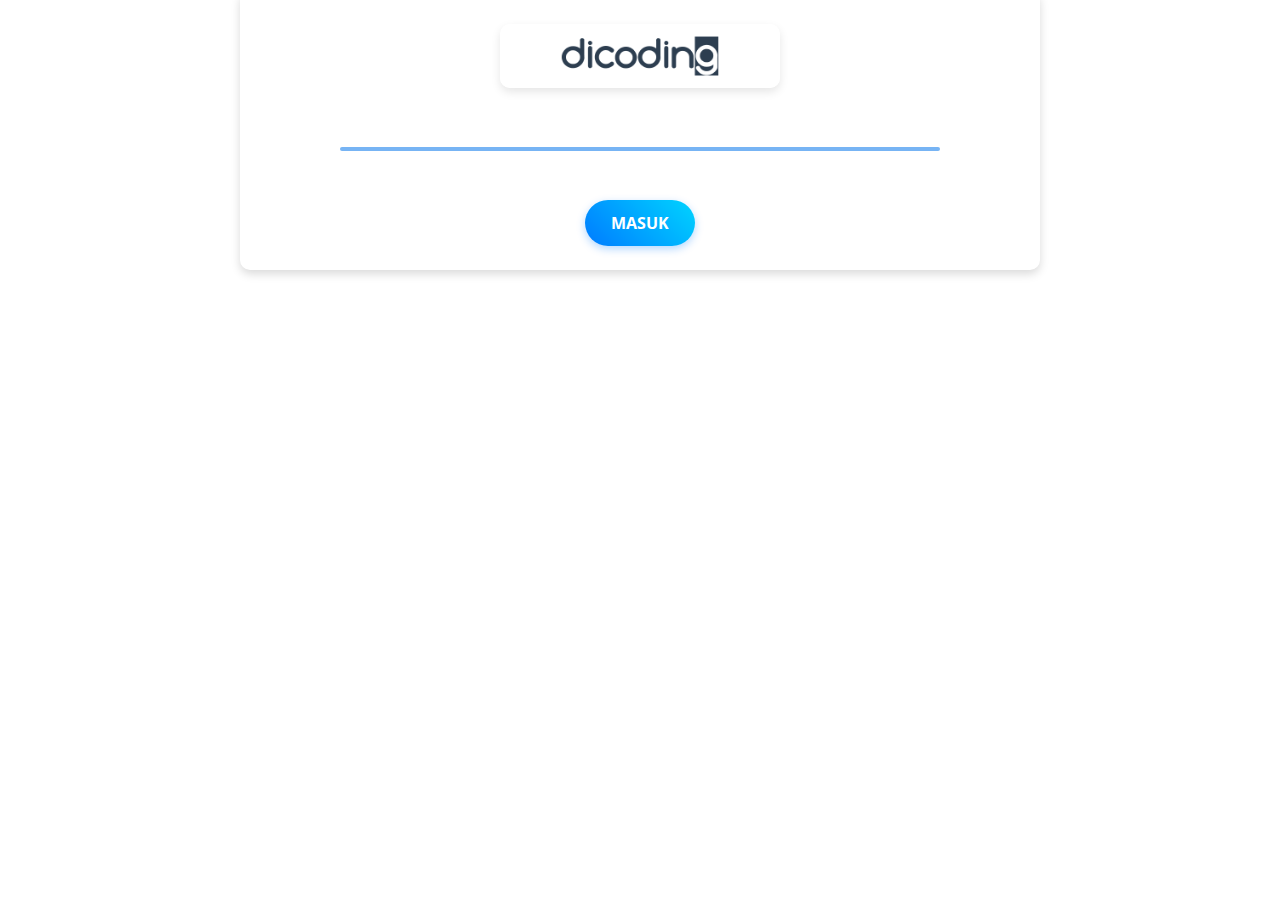
<file: index.html>
<!doctype html>
<html lang="en">
<head>
    <meta charset="UTF-8">
    <meta name="viewport" content="width=device-width, initial-scale=1.0">
    <meta http-equiv="X-UA-Compatible" content="ie=edge">
    <link rel="preconnect" href="https://fonts.gstatic.com">
    <link href="https://fonts.googleapis.com/css2?family=Open+Sans:wght@400;600;700&display=swap" rel="stylesheet">
    <link rel="stylesheet" href="assets/styles/index.css">
    <link rel="stylesheet" href="assets/styles/home.css">
    <title>Login Apps</title>
</head>
<body>
<main>
    <header>
        <img src="assets/images/dicoding-logo.png" alt="Dicoding logo">
    </header>

    <section class="welcome-text">
        <h1>Selamat Datang di <span>Bookshelf App</span></h1>
        <p>Temukan dan Kelola Buku Favoritmu dengan Mudah!</p>
    </section>

    <section class="center-button">
        <a href="home.html" class="btn-masuk">Masuk</a>
    </section>

    
</main>
<script src="assets/scripts/home.js"></script>
<script src="assets/scripts/main.js"></script>

</body>
</html>
</file>
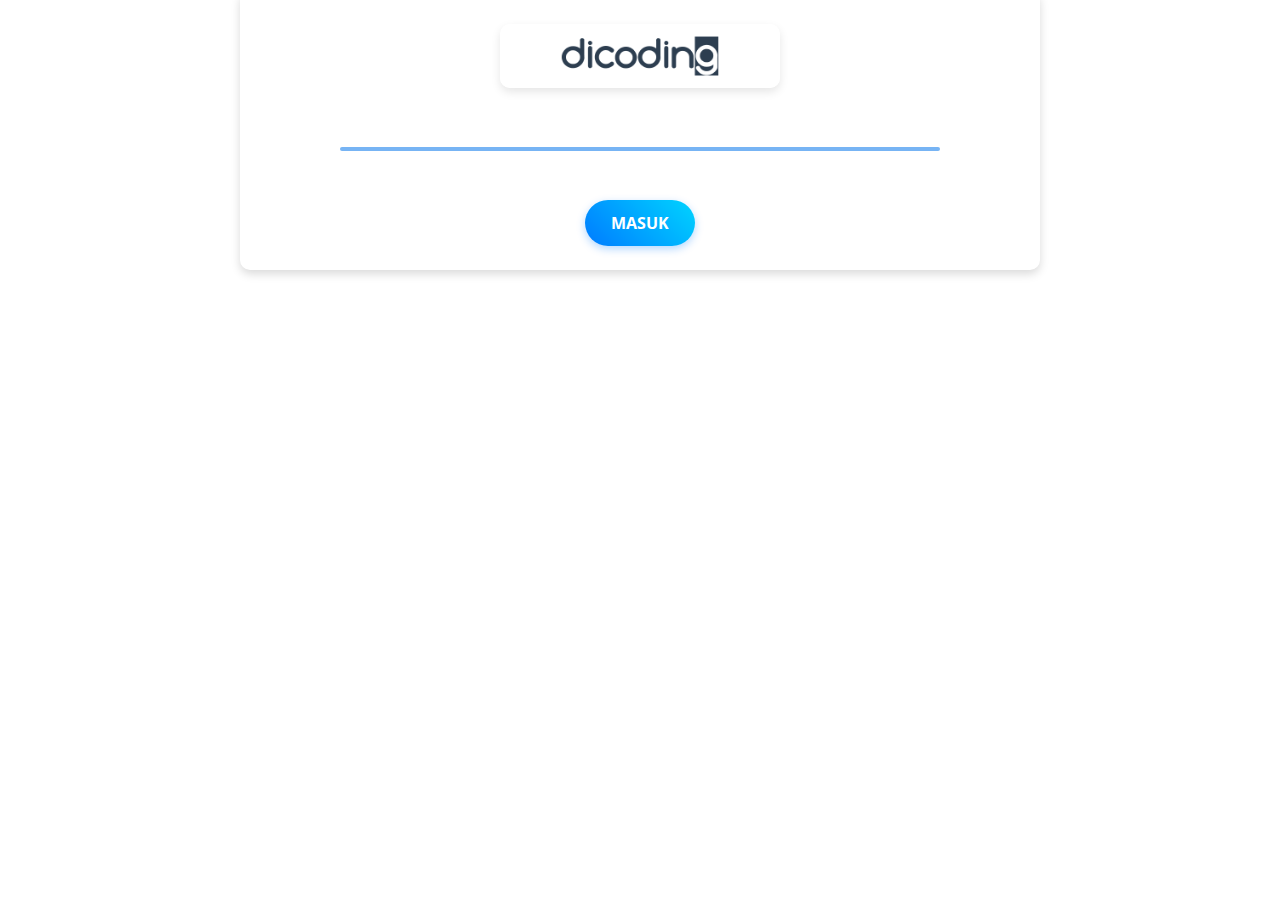
<file: home.html>
<!doctype html>
<html lang="en">
<head>
    <meta charset="UTF-8">
    <meta name="viewport" content="width=device-width, initial-scale=1.0">
    <meta http-equiv="X-UA-Compatible" content="ie=edge">
    <link rel="preconnect" href="https://fonts.gstatic.com">
    <link href="https://fonts.googleapis.com/css2?family=Open+Sans:wght@400;600;700&display=swap" rel="stylesheet">
    <link rel="stylesheet" href="assets/styles/home.css">
    <link rel="stylesheet" href="assets/styles/index.css">
    <title>Login Apps</title>
</head>
<body>
<main>
    <header>
        <img src="assets/images/dicoding-logo.png" alt="Dicoding logo">
    </header>

    <section class="welcome-text">
        <h1>Selamat Datang di <span>Bookshelf App</span></h1>
        <p>Temukan dan Kelola Buku Favoritmu dengan Mudah!</p>
    </section>

    <section class="center-button">
        <a href="index.html" class="btn-masuk">Masuk</a>
    </section>

    
</main>
<script src="assets/scripts/home.js"></script>
<script src="assets/scripts/main.js"></script>

</body>
</html>
</file>
<file: assets/styles/index.css>
/**
 * Styling untuk halaman home 
 */

 * {
    padding: 0;
    margin: 0;
    box-sizing: border-box;
    font-family: 'Open Sans', sans-serif;
    color: white;
}

/* Body Styling */
body {
    display: flex;
    align-items: center;
    justify-content: flex-start; 
    flex-direction: column;
    min-height: 100vh;
    background-attachment: fixed;
    padding: 10px; 
    position: relative;
    overflow-y: auto;
}

/* Header Styling */
header {
    display: flex;
    justify-content: center;
    align-items: center;
    background: rgba(255, 255, 255, 0.9);
    padding: 10px 15px; 
    border-radius: 10px;
    box-shadow: 0 4px 10px rgba(0, 0, 0, 0.1);
    width: 100%;
    max-width: 280px;
    margin: 10px auto 15px auto; 
}

/* Logo Styling */
header img {
    width: 100%;
    max-width: 160px;
    object-fit: contain;
}

/* Main Container */
main {
    width: 100%;
    max-width: 800px;
    padding: 24px; 
    background: white;
    border-radius: 10px;
    box-shadow: 0 4px 10px rgba(0, 0, 0, 0.15);
    animation: fadeIn 0.5s ease-in-out;
    text-align: center;
    position: relative;
    top: -20px; 
}

/* Heading Styling */
main h1 {
    font-size: 26px; 
    font-weight: 800; 
    text-transform: uppercase;
    letter-spacing: 1.5px;
    margin-bottom: 10px;
}


main h1::after {
    content: "";
    display: block;
    width: 600px;
    height: 4px;
    background: #77b4f4;
    margin: 8px auto;
    border-radius: 2px;
}

/* Text Styling */
main p {
    font-size: 16px;
    line-height: 1.5;
    margin-bottom: 15px;
}

/* Centered Button */
.center-button {
    display: flex;
    justify-content: center;
    margin-top: 15px;
}

/* Button Styling */
.btn-masuk {
    display: inline-block;
    padding: 12px 26px;
    font-size: 16px;
    font-weight: bold;
    text-transform: uppercase;
    text-decoration: none;
    color: white;
    background: linear-gradient(45deg, #007BFF, #00D4FF);
    border-radius: 50px;
    box-shadow: 0 3px 8px rgba(0, 123, 255, 0.3);
    transition: all 0.3s ease-in-out;
    border: none;
    cursor: pointer;
    position: relative;
    overflow: hidden;
}

/* Hover Effect */
.btn-masuk:hover {
    transform: scale(1.05);
    box-shadow: 0 5px 12px rgba(0, 123, 255, 0.5);
}

/* Button Glow Effect */
.btn-masuk::before {
    content: "";
    position: absolute;
    top: 50%;
    left: 50%;
    width: 250%;
    height: 250%;
    background: radial-gradient(circle, rgba(255, 255, 255, 0.4) 10%, transparent 80%);
    transform: translate(-50%, -50%);
    opacity: 0;
    transition: opacity 0.4s ease-in-out;
}

.btn-masuk:hover::before {
    opacity: 1;
}

/* Animasi */
@keyframes fadeIn {
    from {
        opacity: 0;
        transform: translateY(-10px);
    }
    to {
        opacity: 1;
        transform: translateY(0);
    }
}

/* Responsiveness */
@media (max-width: 768px) {
    main {
        max-width: 90%;
        padding: 20px;
        top: -10px; 
    }

    main h1 {
        font-size: 22px;
    }

    .btn-masuk {
        font-size: 14px;
        padding: 10px 20px;
    }
}
</file>
<file: assets/styles/home.css>
/**
 * Styling untuk halaman home 
 */

 * {
    padding: 0;
    margin: 0;
    box-sizing: border-box;
    font-family: 'Open Sans', sans-serif;
    color: white;
}

/* Body Styling */
body {
    display: flex;
    align-items: center;
    justify-content: flex-start; 
    flex-direction: column;
    min-height: 100vh;
    background-attachment: fixed;
    padding: 10px; 
    position: relative;
    overflow-y: auto;
}

/* Header Styling */
header {
    display: flex;
    justify-content: center;
    align-items: center;
    background: rgba(255, 255, 255, 0.9);
    padding: 10px 15px; 
    border-radius: 10px;
    box-shadow: 0 4px 10px rgba(0, 0, 0, 0.1);
    width: 100%;
    max-width: 280px;
    margin: 10px auto 15px auto; 
}

/* Logo Styling */
header img {
    width: 100%;
    max-width: 160px;
    object-fit: contain;
}

/* Main Container */
main {
    width: 100%;
    max-width: 800px;
    padding: 24px; 
    background: white;
    border-radius: 10px;
    box-shadow: 0 4px 10px rgba(0, 0, 0, 0.15);
    animation: fadeIn 0.5s ease-in-out;
    text-align: center;
    position: relative;
    top: -20px; 
}

/* Heading Styling */
main h1 {
    font-size: 26px; 
    font-weight: 800; 
    text-transform: uppercase;
    letter-spacing: 1.5px;
    margin-bottom: 10px;
}


main h1::after {
    content: "";
    display: block;
    width: 600px;
    height: 4px;
    background: #77b4f4;
    margin: 8px auto;
    border-radius: 2px;
}

/* Text Styling */
main p {
    font-size: 16px;
    line-height: 1.5;
    margin-bottom: 15px;
}

/* Centered Button */
.center-button {
    display: flex;
    justify-content: center;
    margin-top: 15px;
}

/* Button Styling */
.btn-masuk {
    display: inline-block;
    padding: 12px 26px;
    font-size: 16px;
    font-weight: bold;
    text-transform: uppercase;
    text-decoration: none;
    color: white;
    background: linear-gradient(45deg, #007BFF, #00D4FF);
    border-radius: 50px;
    box-shadow: 0 3px 8px rgba(0, 123, 255, 0.3);
    transition: all 0.3s ease-in-out;
    border: none;
    cursor: pointer;
    position: relative;
    overflow: hidden;
}

/* Hover Effect */
.btn-masuk:hover {
    transform: scale(1.05);
    box-shadow: 0 5px 12px rgba(0, 123, 255, 0.5);
}

/* Button Glow Effect */
.btn-masuk::before {
    content: "";
    position: absolute;
    top: 50%;
    left: 50%;
    width: 250%;
    height: 250%;
    background: radial-gradient(circle, rgba(255, 255, 255, 0.4) 10%, transparent 80%);
    transform: translate(-50%, -50%);
    opacity: 0;
    transition: opacity 0.4s ease-in-out;
}

.btn-masuk:hover::before {
    opacity: 1;
}

/* Animasi */
@keyframes fadeIn {
    from {
        opacity: 0;
        transform: translateY(-10px);
    }
    to {
        opacity: 1;
        transform: translateY(0);
    }
}

/* Responsiveness */
@media (max-width: 768px) {
    main {
        max-width: 90%;
        padding: 20px;
        top: -10px; /* Kurangi efek angkat */
    }

    main h1 {
        font-size: 22px;
    }

    .btn-masuk {
        font-size: 14px;
        padding: 10px 20px;
    }
}
</file>
